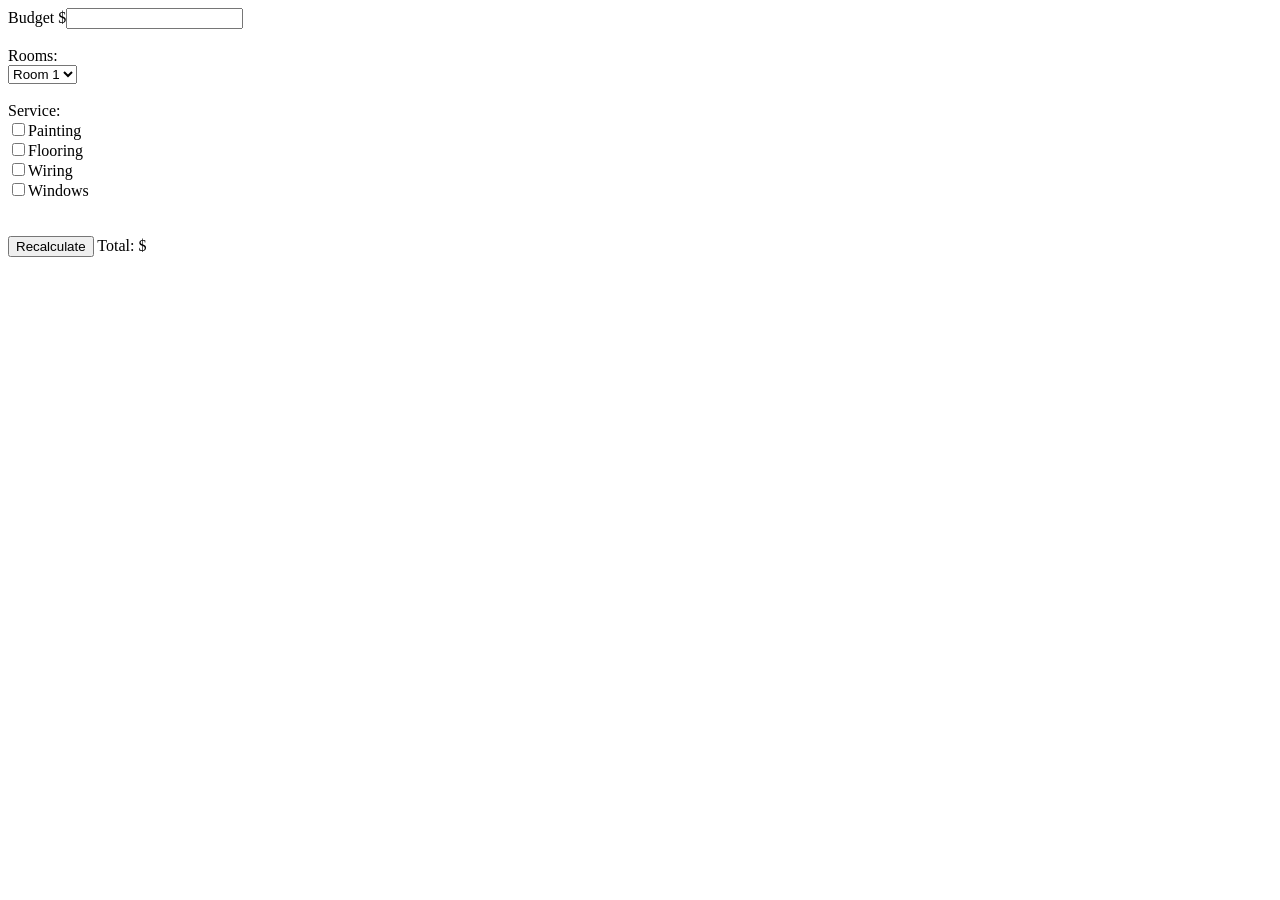
<file: test/remodel.html>
<!DOCTYPE html>

<html>

<head>

	<title>Remodel Calculator</title> 

	<link rel="stylesheet" href="" type="text/css">

	<script type="text/javascript" src="https://ajax.googleapis.com/ajax/libs/jquery/1.9.1/jquery.min.js"></script>
	
</head>

<body>

	Budget $<input type='text' id='budget'><br><br>
	
	Rooms:<br> 
	<select id='room_count'>
		<option value='1'>Room 1</option>
		<option value='2'>Room 2</option>
		<option value='3'>Room 3</option>
	</select>

	<br><br>
	Service:<br>
	<input type='checkbox' name='services' value='300'>Painting<br>
	<input type='checkbox' name='services' value='700'>Flooring<br>
	<input type='checkbox' name='services' value='300'>Wiring<br>
	<input type='checkbox' name='services' value='600'>Windows<br>

	<br><br>
		
	<button>Recalculate</button>
	
	Total: $<span id='output'></span>

	<script>  
	
		/*-------------------------------------------------------------------------------------------------
		Listeners
		-------------------------------------------------------------------------------------------------*/
		$('button').click(calculate);
		$('input,select').change(calculate);
		
		
		/*-------------------------------------------------------------------------------------------------
		
		-------------------------------------------------------------------------------------------------*/
		function calculate() {
			
			var budget   = $('#budget').val();
			var rooms    = $('#room_count').val();
			var services = $('input[name=services]:checked');
			var total    = 0;
			
			services.each(function() {
				
				var price = $(this).val();
				
				var amount = price * rooms;
				
				total = total + amount;
				
			}); // end of loop
			
			$('#output').html(total);
			
		}
		
	
	</script>	

</body>  
</html>
</file>
